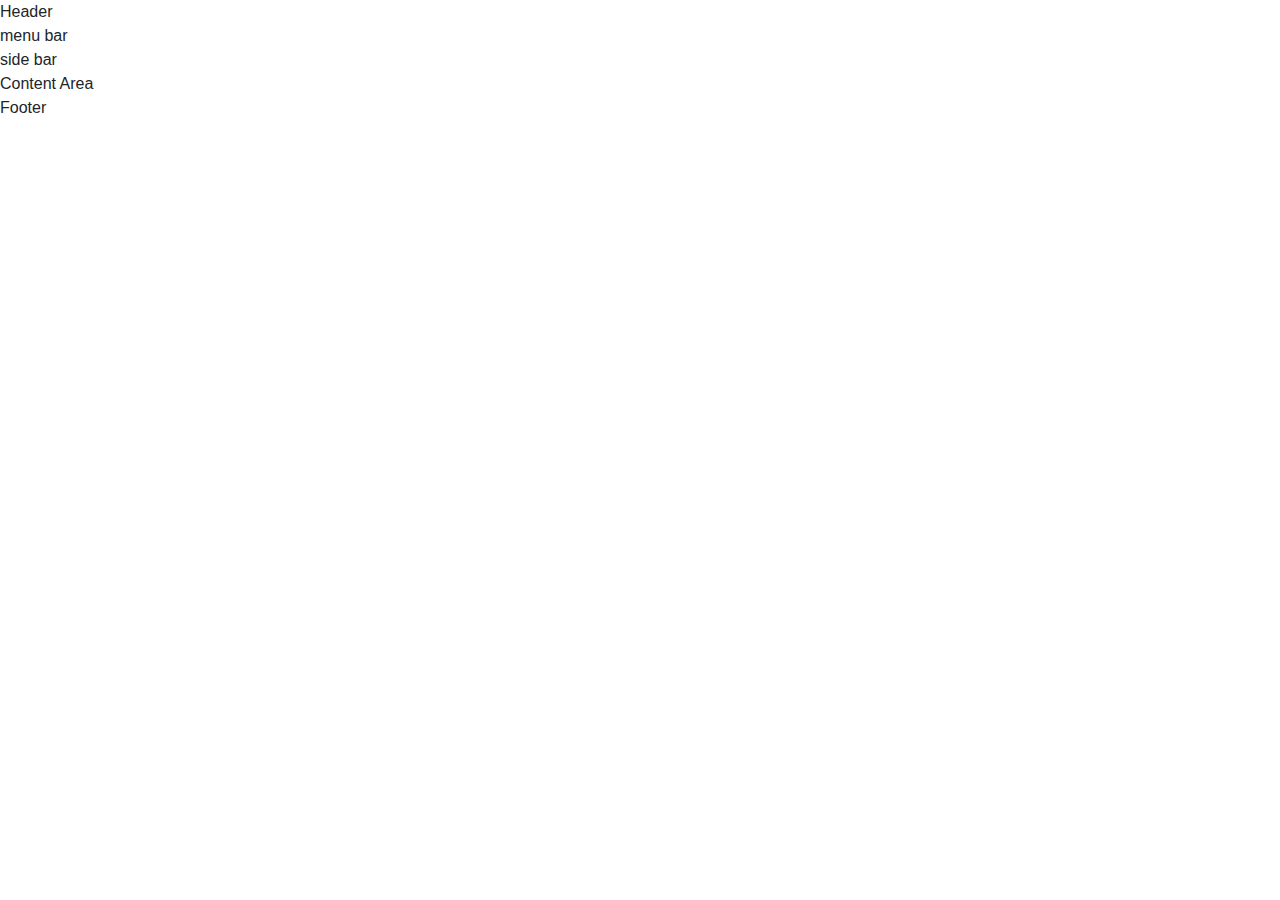
<file: project-demo/index.html>
<!DOCTYPE html>
<html lang="en">
<head>
    <meta charset="UTF-8">
    <title>Shopping Cart</title>
    <link rel="stylesheet" href="css/bootstrap.css">
</head>
<body>
    <main>
        <header>
            Header
        </header>
        <nav>
            menu bar
        </nav>
        <nav>
            side bar
        </nav>
        <article>
            Content Area
        </article>
        <footer>
            Footer
        </footer>
    </main>
</body>
</html>
</file>
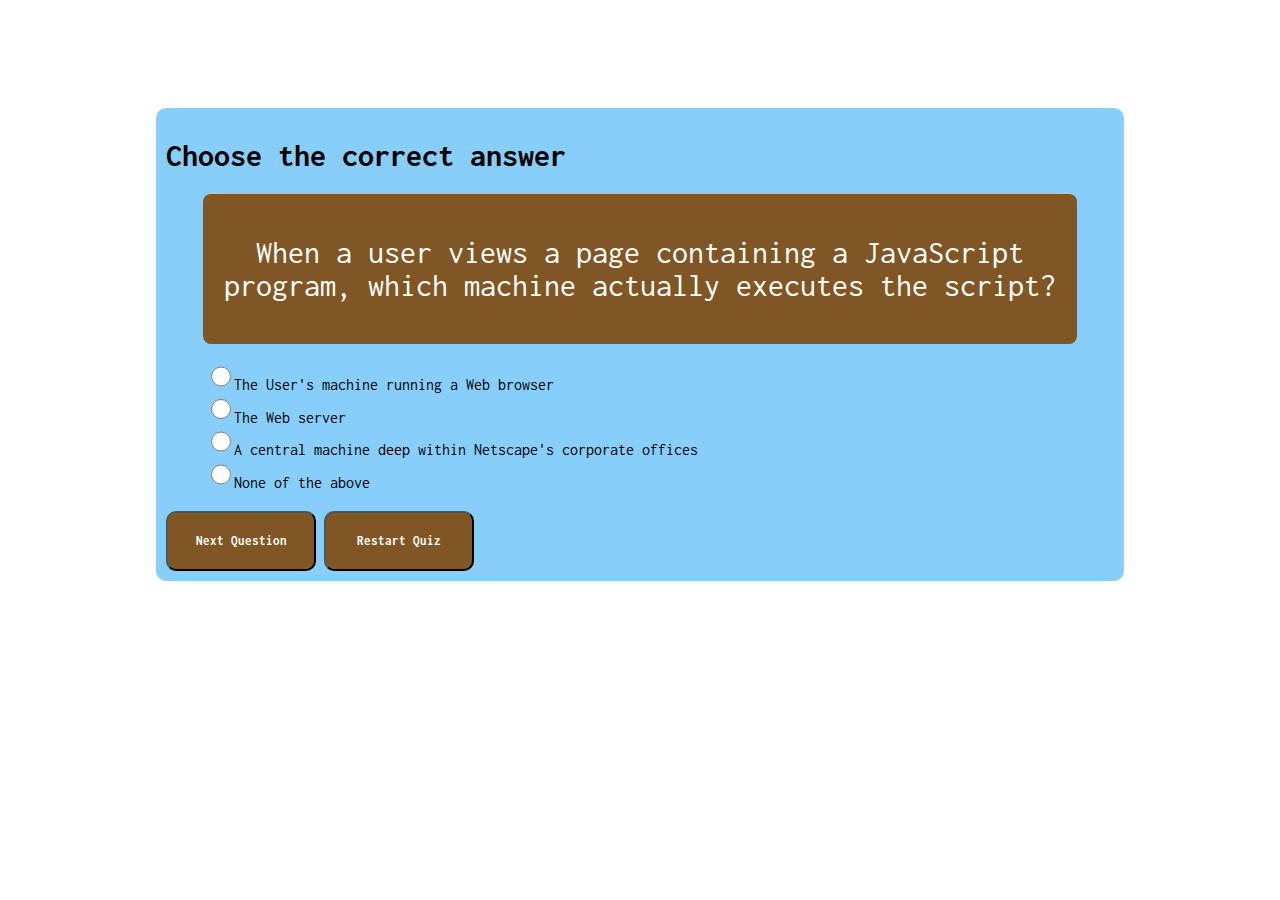
<file: lectures/13/index.html>
<!DOCTYPE html>
<html lang="en">
<head>
    <meta charset="UTF-8">
    <title>Test</title>
    <link rel="stylesheet" href="css/style.css">
</head>
<body>
    <div class="quiz-wrapper">
        <h1>Choose the correct answer</h1>
        <div id="question"></div>
        <ul id="choice-list"></ul>
        <div id="quiz-message"></div>
        <div id="result"></div>
        <button id="next-btn" onclick="displayNext()">Next Question</button>
        <button id="reset" onclick="resetQuiz()">Restart Quiz</button>

    </div>
<script src="js/script.js"></script>
</body>
</html>
</file>
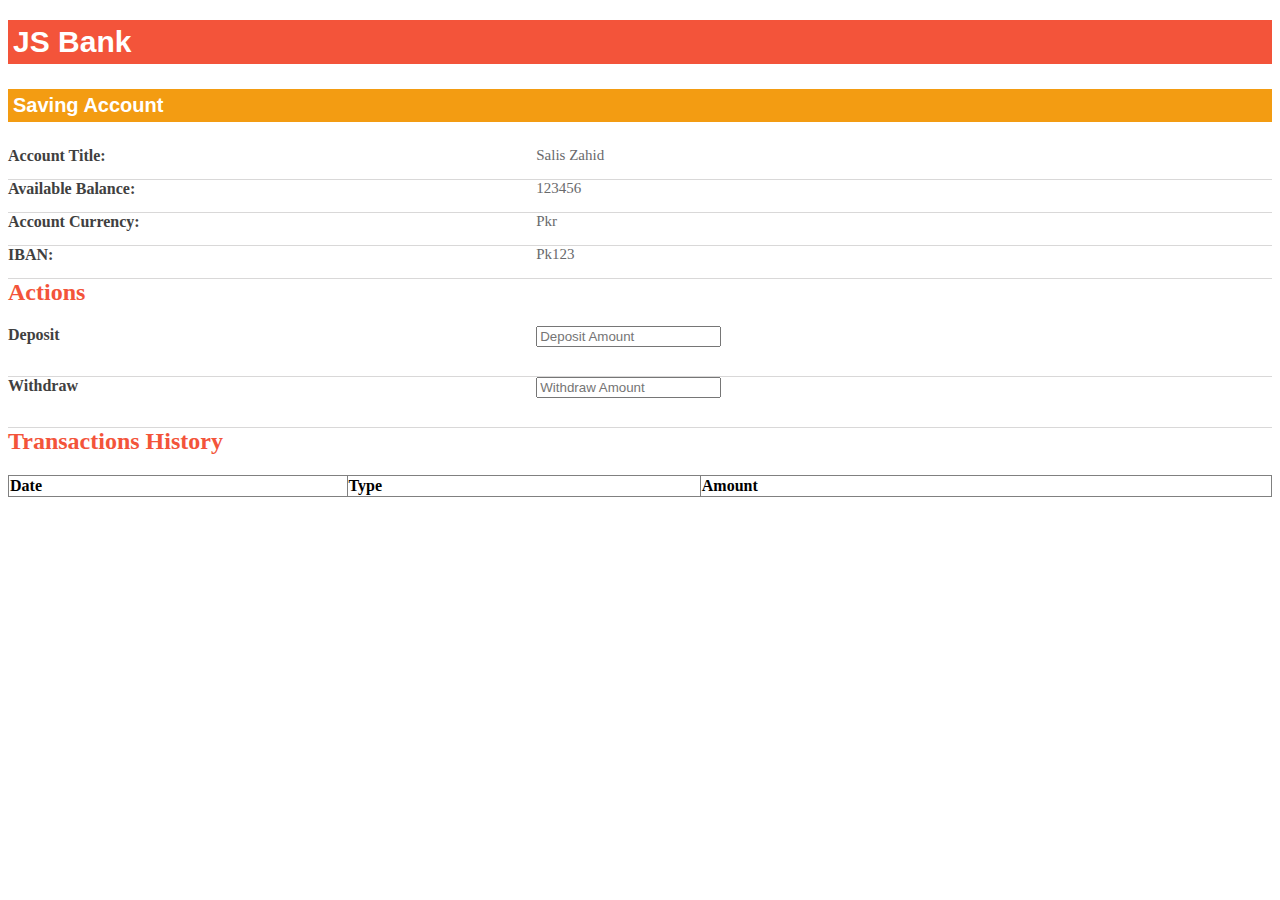
<file: lectures/15/index.html>
<!DOCTYPE html>
<html lang="en">
<head>
    <meta charset="UTF-8">
    <title>Mock Exam</title>
    <link rel="stylesheet" href="css/style.css">
</head>
<body>
<h1 class="TitleH1">JS Bank</h1>
<h2 class="TitleH2">Saving Account</span> </h2>
<div>
    <div class="AccountDetails">
        <div class="sav-acct-info">
            <div class="acct-head">Account Title:</div>
            <div class="acct-desc">
                <span id="title"></span>
            </div>
        </div>
        <div class="sav-acct-info acct-lft">
            <div class="acct-head">Available Balance:</div>
            <div class="acct-desc">
                <span id="balance"></span>
            </div>
        </div>
        <div class="sav-acct-info acct-lft">
            <div class="acct-head">Account Currency:</div>
            <div class="acct-desc">
                <span id="currency"></span>
            </div>
        </div>
        <div class="sav-acct-info">
            <div class="acct-head">IBAN:</div>
            <div class="acct-desc">
                <span id="IBAN"></span>
            </div>
        </div>
    </div>
</div>
<h2 class="actions"> Actions </h2>
<div class="sav-acct-info acct-lft">
    <div class="acct-head">Deposit</div>
    <div class="acct-desc">
        <input id="deposit" onkeyup="depositamount(event)" placeholder="Deposit Amount">
        <p id="deposit-msg"></p>
    </div>
</div>
<div class="sav-acct-info">
    <div class="acct-head">Withdraw</div>
    <div class="acct-desc">
        <input id="withdraw" onkeyup="withdrawamount(event)" placeholder="Withdraw Amount">
        <p id="withdraw-msg"></p>
    </div>
</div>
<h2 class="actions"> Transactions History  </h2>
<table id="transaction-table" cellspacing="0" rules="all" border="1" style="width:100%;">
    <tr>
        <th align="left" valign="middle" scope="col">Date</th>
        <th align="left" valign="middle" scope="col">Type</th>
        <th align="left" valign="middle" scope="col">Amount</th>
    </tr>
</table>
<script src="js/main.js"></script>
</body>
</html>
</file>
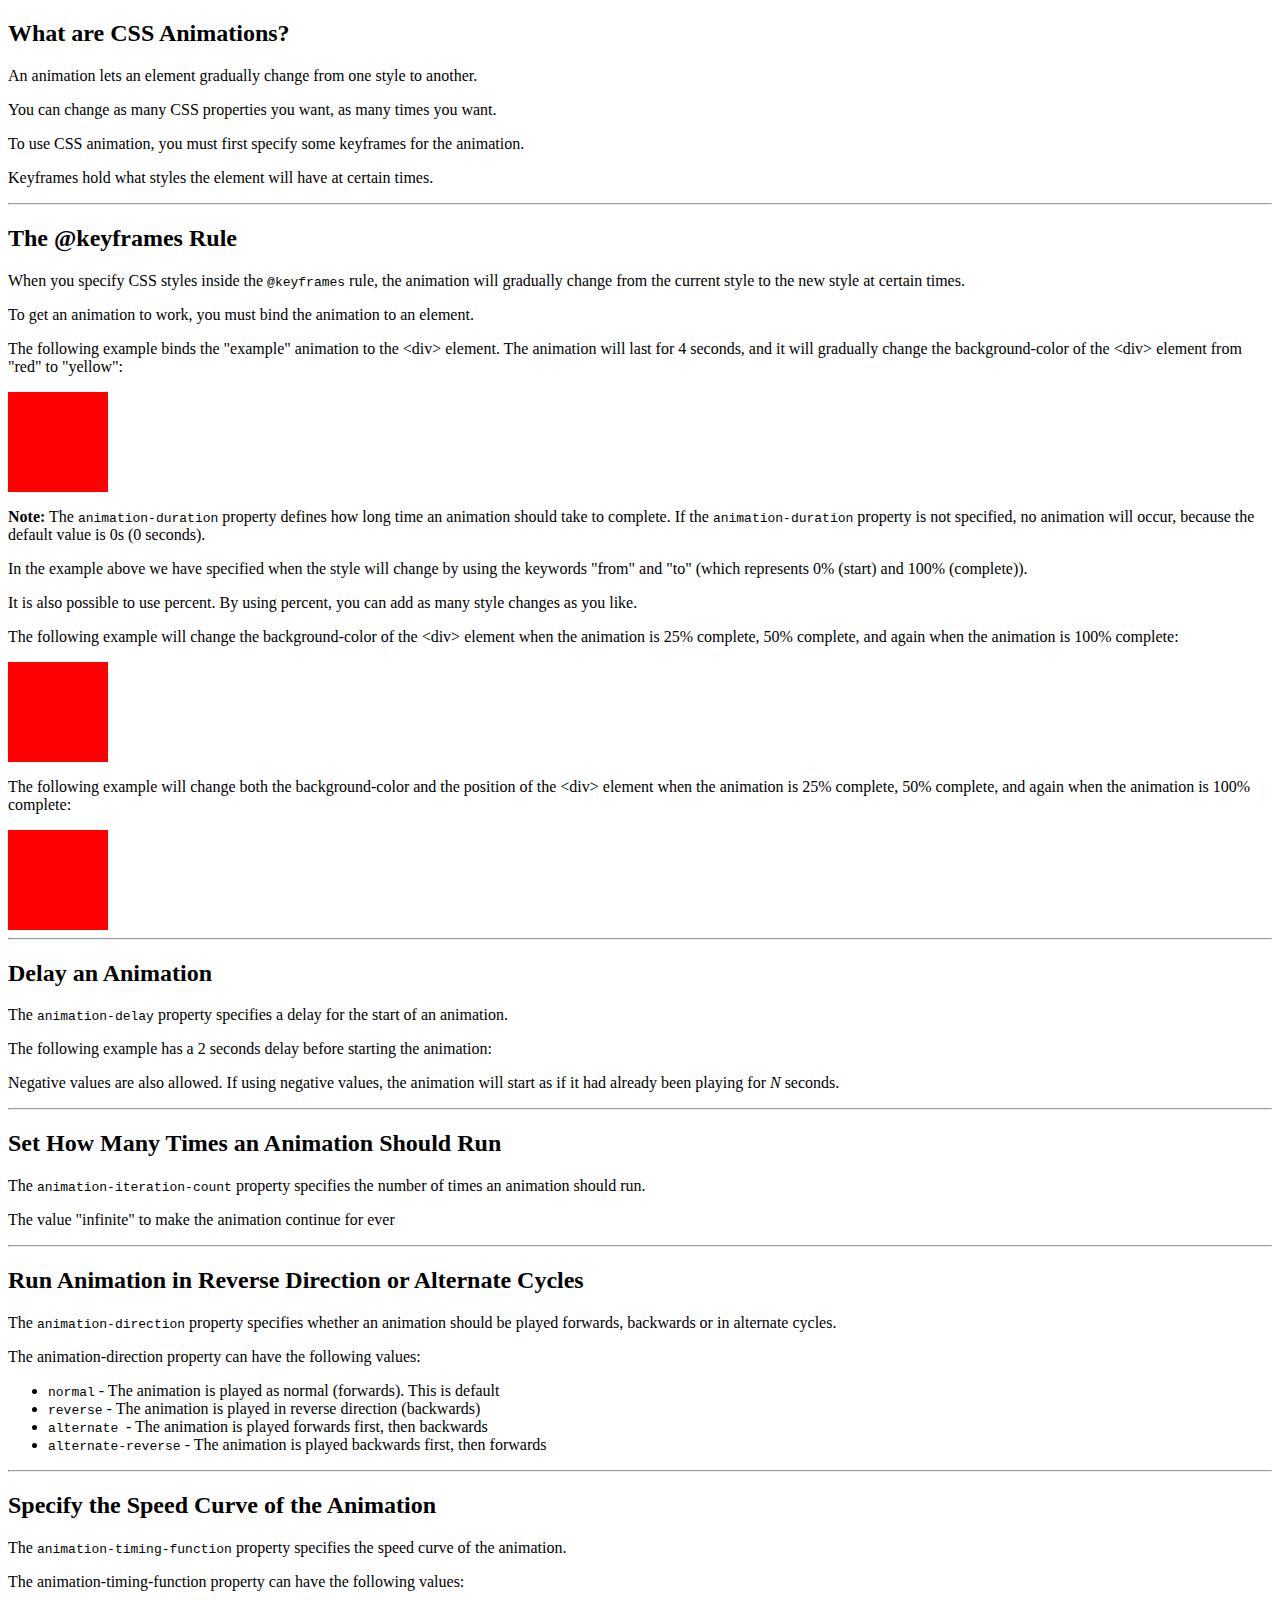
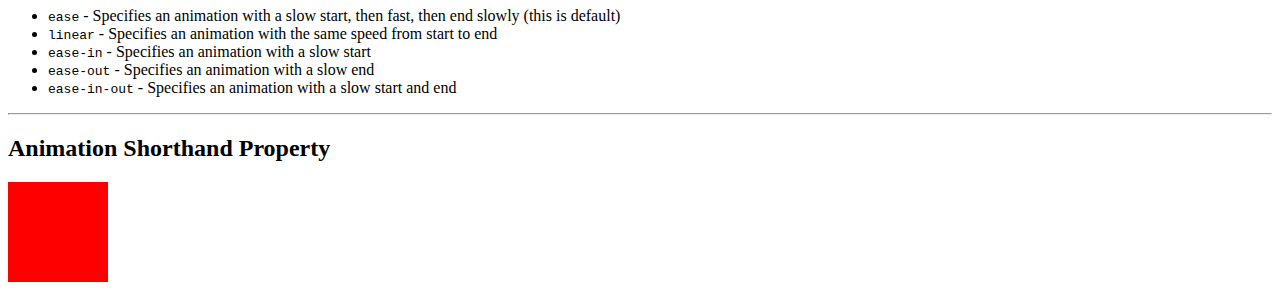
<file: lectures/12/animation/index.html>
<!DOCTYPE html>
<html lang="en">
<head>
    <meta charset="UTF-8">
    <title>Animation</title>
</head>
<body>

<h2>What are CSS Animations?</h2>
<p>An animation lets an element gradually change from one style to another.</p>
<p>You can change as many CSS properties you want, as many times you want.</p>
<p>To use CSS animation, you must first specify some keyframes for the
    animation.</p>
<p>Keyframes hold what styles the element will have at certain times.</p>
<hr>

<h2>The @keyframes Rule</h2>
<p>When you specify CSS styles inside the <code>@keyframes</code>
    rule, the animation will gradually change from the current style to the new style
    at certain times.</p>
<p>To get an animation to work, you must bind the animation to an element.</p>
<p>The following example binds the &quot;example&quot; animation to the &lt;div&gt; element.
    The animation will last for 4 seconds, and it will gradually change the
    background-color of the &lt;div&gt; element from &quot;red&quot; to &quot;yellow&quot;:</p>
<style>
    div.e1 {
        width: 100px;
        height: 100px;
        background-color: red;
        -webkit-animation-name: example; /* Safari 4.0 - 8.0 */
        -webkit-animation-duration: 4s; /* Safari 4.0 - 8.0 */
        animation-name: animation1;
        animation-duration: 4s;
    }

    /* Safari 4.0 - 8.0 */
    @-webkit-keyframes animation1 {
        from {background-color: red;}
        to {background-color: yellow;}
    }

    /* Standard syntax */
    @keyframes animation1 {
        from {background-color: red;}
        to {background-color: yellow;}
    }
</style>
<div class="e1"></div>
<p><b>Note:</b> The <code>animation-duration</code> property
    defines how long time an animation should take to complete. If the <code>animation-duration</code> property is not specified,
    no animation will occur, because
    the default value is 0s (0 seconds).&nbsp;</p>
<p>In the example above we have specified when the style will change by using
    the keywords &quot;from&quot; and &quot;to&quot; (which represents 0% (start) and 100% (complete)).</p>
<p>It is also possible to use percent. By using percent, you can add as many
    style changes as you like.</p>
<p>The following example will change the background-color of the &lt;div&gt;
    element when the animation is 25% complete, 50% complete, and again when the animation is 100% complete:</p>
<style>
    div.e2 {
        width: 100px;
        height: 100px;
        background-color: red;
        -webkit-animation-name: example; /* Safari 4.0 - 8.0 */
        -webkit-animation-duration: 4s; /* Safari 4.0 - 8.0 */
        animation-name: animation2;
        animation-duration: 4s;
    }

    /* Safari 4.0 - 8.0 */
    @-webkit-keyframes animation2 {
        0%   {background-color: red;}
        25%  {background-color: yellow;}
        50%  {background-color: blue;}
        100% {background-color: green;}
    }

    /* Standard syntax */
    @keyframes animation2 {
        0%   {background-color: red;}
        25%  {background-color: yellow;}
        50%  {background-color: blue;}
        100% {background-color: green;}
    }
</style>
<div class="e2"></div>
<p>The following example will change both the background-color and the position of the &lt;div&gt;
    element when the animation is 25% complete, 50% complete, and again when the animation is 100% complete:</p>
<style>
    div.e3 {
        width: 100px;
        height: 100px;
        background-color: red;
        position: relative;
        -webkit-animation-name: animation3; /* Safari 4.0 - 8.0 */
        -webkit-animation-duration: 4s; /* Safari 4.0 - 8.0 */
        animation-name: animation3;
        animation-duration: 10s;
    }

    /* Safari 4.0 - 8.0 */
    @-webkit-keyframes animation3 {
        0%   {background-color:red; left:0px; top:0px;}
        25%  {background-color:yellow; left:200px; top:0px;}
        50%  {background-color:blue; left:200px; top:200px;}
        75%  {background-color:green; left:0px; top:200px;}
        100% {background-color:red; left:0px; top:0px;}
    }

    /* Standard syntax */
    @keyframes animation3 {
        0%   {background-color:red; left:0px; top:0px;}
        25%  {background-color:yellow; left:200px; top:0px;}
        50%  {background-color:blue; left:200px; top:200px;}
        75%  {background-color:green; left:0px; top:200px;}
        100% {background-color:red; left:0px; top:0px;}
    }
</style>
<div class="e3"></div>
<hr>


<h2>Delay an Animation</h2>
<p>The <code>animation-delay</code> property specifies a delay for the start of an animation.</p>
<p>The following example has a 2 seconds delay before starting the animation:</p>


<p>Negative values are also allowed. If using negative values, the animation
    will start as if it had already been playing for <em>N</em> seconds.</p>
<hr>

<h2>Set How Many Times an Animation Should Run</h2>
<p>The <code>animation-iteration-count</code> property specifies the number of times an animation should run.</p>
<p>The value &quot;infinite&quot; to make the animation
    continue for ever</p>
<hr>

<h2>Run Animation in Reverse Direction or Alternate Cycles</h2>
<p>The <code>animation-direction</code> property specifies
    whether an animation should be played forwards, backwards or in alternate
    cycles.</p>
<p>The animation-direction property can have the following values:</p>
<ul>
    <li><code>normal</code> - The animation is played as normal
        (forwards). This is default</li>
    <li><code>reverse</code> - The animation is played in
        reverse direction (backwards)</li>
    <li><code>alternate </code>- The animation is played
        forwards first, then backwards</li>
    <li><code>alternate-reverse</code> - The animation is played
        backwards first, then forwards</li>
</ul>
<hr>

<h2>Specify the Speed Curve of the Animation</h2>
<p>The <code>animation-timing-function</code> property specifies the speed curve of the
    animation.</p>
<p>The animation-timing-function property can have the following values:</p>
<ul>
    <li><code>ease</code> - Specifies an animation with a slow start, then fast, then end slowly (this is default)</li>
    <li><code>linear</code> - Specifies an animation with the same speed from start to end</li>
    <li><code>ease-in</code> - Specifies an animation with a slow start</li>
    <li><code>ease-out</code> - Specifies an animation with a slow end</li>
    <li><code>ease-in-out</code> - Specifies an animation with a slow start and end</li>
</ul>
<hr>



<h2>Animation Shorthand Property</h2>
<style>
    div.e4 {
        width: 100px;
        height: 100px;
        background-color: red;
        position: relative;
        -webkit-animation: myfirst 5s linear 2s infinite alternate; /* Safari 4.0 - 8.0 */
        animation: myfirst 5s linear 2s infinite alternate;
    }

    /* Safari 4.0 - 8.0 */
    @-webkit-keyframes myfirst {
        0%   {background-color:red; left:0px; top:0px;}
        25%  {background-color:yellow; left:200px; top:0px;}
        50%  {background-color:blue; left:200px; top:200px;}
        75%  {background-color:green; left:0px; top:200px;}
        100% {background-color:red; left:0px; top:0px;}
    }

    /* Standard syntax */
    @keyframes myfirst {
        0%   {background-color:red; left:0px; top:0px;}
        25%  {background-color:yellow; left:200px; top:0px;}
        50%  {background-color:blue; left:200px; top:200px;}
        75%  {background-color:green; left:0px; top:200px;}
        100% {background-color:red; left:0px; top:0px;}
    }
</style>

<div class="e4"></div>



</body>
</html>
</file>
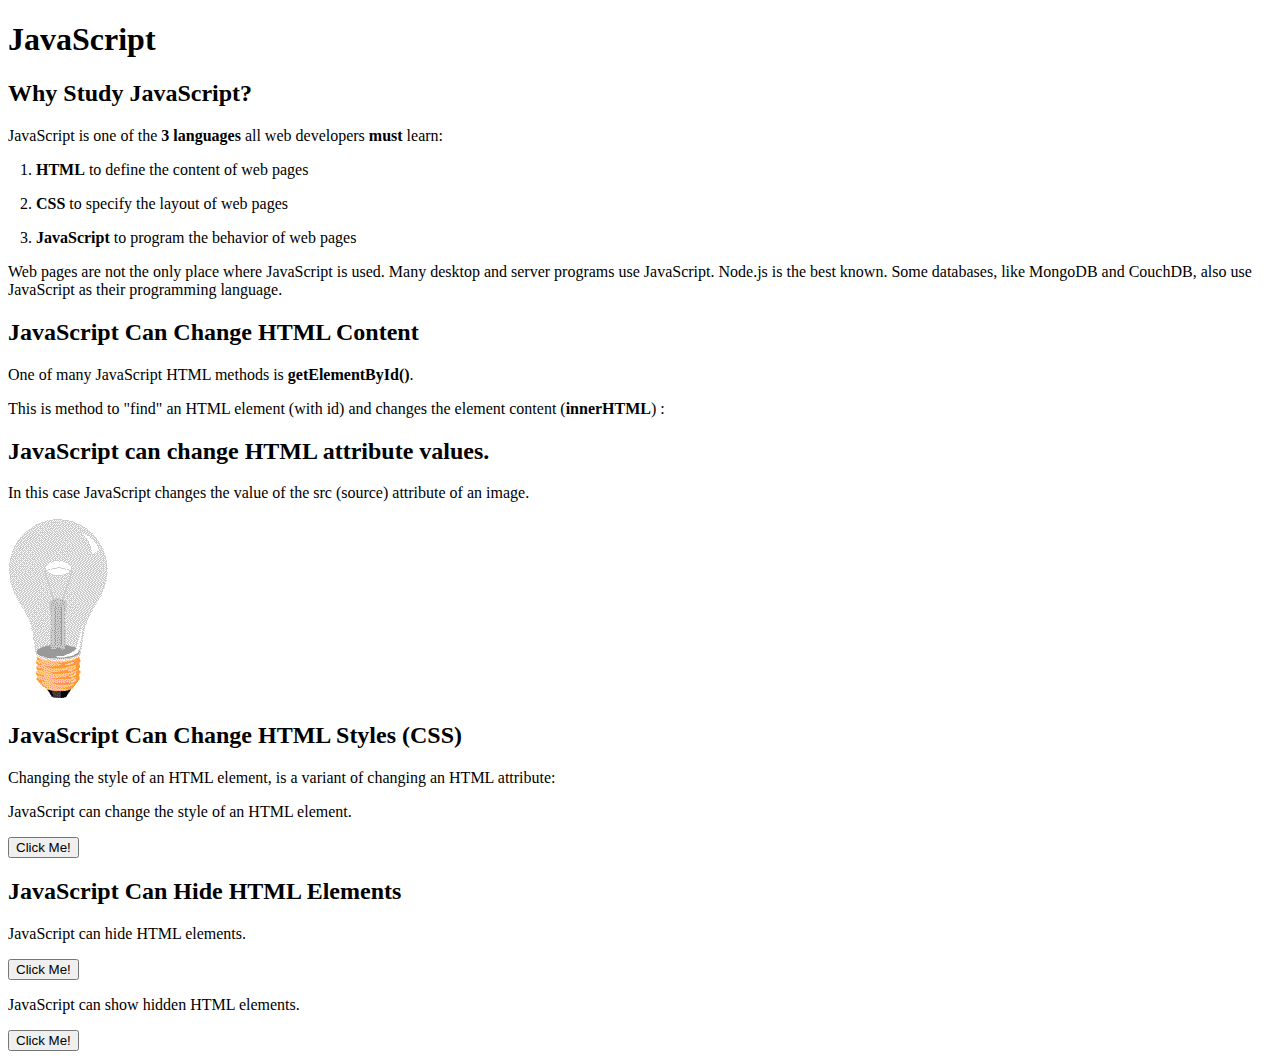
<file: lectures/10/js1-intro.html>
<!DOCTYPE html>
<html lang="en">
<head>
    <meta charset="UTF-8">
    <title>JS1</title>

</head>
<body>
<h1>JavaScript</h1>
<h2>Why Study JavaScript?</h2>
<p>JavaScript is one of the <strong>3 languages</strong> all web developers <strong>
    must</strong>
    learn:</p>
<p>&nbsp;&nbsp; 1. <strong>HTML</strong> to define the content of web pages</p>
<p>&nbsp;&nbsp; 2. <strong>CSS</strong> to specify the layout of web pages</p>
<p>&nbsp;&nbsp; 3. <strong>JavaScript</strong> to program the behavior of web pages </p>
<p>Web pages are not the only place where JavaScript is used.
    Many desktop and server programs use JavaScript. Node.js is the best known.
    Some databases, like MongoDB and CouchDB, also use JavaScript as their programming language.</p>


<h2>JavaScript Can Change HTML Content</h2>
<p>One of many JavaScript HTML methods is <strong>getElementById()</strong>.</p>
<p>This is method to "find" an HTML element (with id)
    and changes the element content (<strong>innerHTML</strong>) :</p>
<p id="text"></p>
<p id="calc"></p>
<p id="example1"></p>
<script>
    /*
        document.getElementById("text").innerText = "This is a sample text";
    */
/*
        document.getElementById("calc").innerText = 5 + 5;
*/
    /*
        document.getElementById("example1").innerText = 'Example text using Single Quote';
    */
</script>
<!--
<script src="js/main.js"></script>
-->



<h2>JavaScript can change HTML attribute values.</h2>

<p>In this case JavaScript changes the value of the src (source) attribute of an image.</p>

<!--
<button onclick="document.getElementById('myImage').src='images/pic_bulbon.gif'">Turn on the light</button>
-->

<img id="myImage" src="images/pic_bulboff.gif" style="width:100px">

<!--
<button onclick="document.getElementById('myImage').src='images/pic_bulboff.gif'">Turn off the light</button>
-->


<h2>JavaScript Can Change HTML Styles (CSS)</h2>
<p>Changing the style of an HTML element, is a variant of changing an HTML
    attribute:</p>
<p id="alter_size">JavaScript can change the style of an HTML element.</p>

<button type="button" onclick="document.getElementById('alter_size').style.fontSize='35px'">Click Me!</button>


<h2>JavaScript Can Hide HTML Elements</h2>
<p id="change_display">JavaScript can hide HTML elements.</p>

<button type="button" onclick="document.getElementById('change_display').style.display='none'">Click Me!</button>


<p>JavaScript can show hidden HTML elements.</p>

<p id="show_it" style="display:none;">Hello JavaScript!</p>

<button type="button" onclick="document.getElementById('show_it').style.display='block'">Click Me!</button>
</body>
</html>
</file>
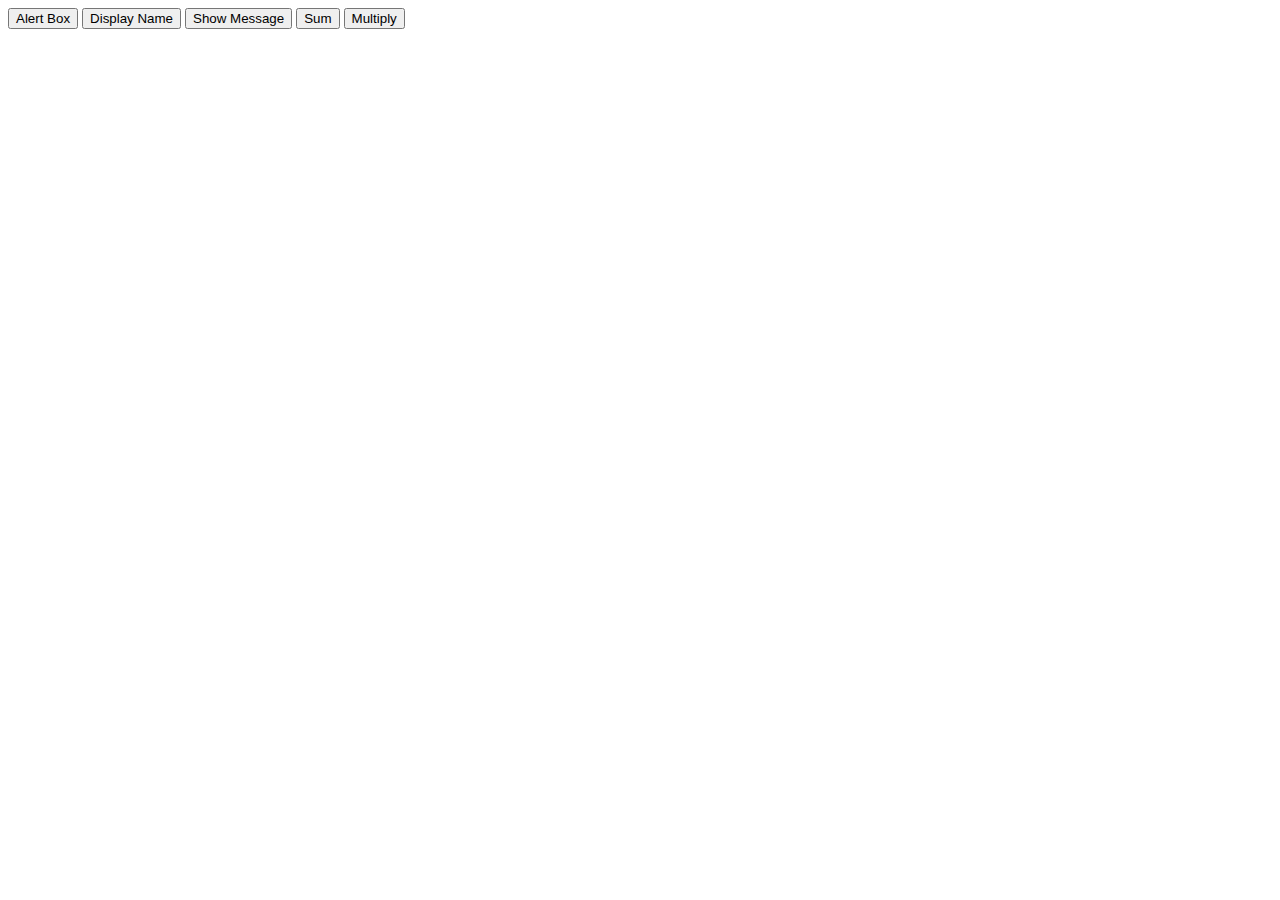
<file: lectures/10/js2-functions.html>
<!DOCTYPE html>
<html lang="en">
<head>
    <meta charset="UTF-8">
    <title>JS2</title>
</head>
<body>

<button onclick="showAlertBox()"> Alert Box </button>
<button onclick="displayName('Ali')"> Display Name </button>
<button onclick="showMessage()"> Show Message </button>
<button onclick="sum()"> Sum </button>
<button onclick="multiply(4,9)"> Multiply </button>
<script src="js/main.js"></script>
</body>
</html>
</file>
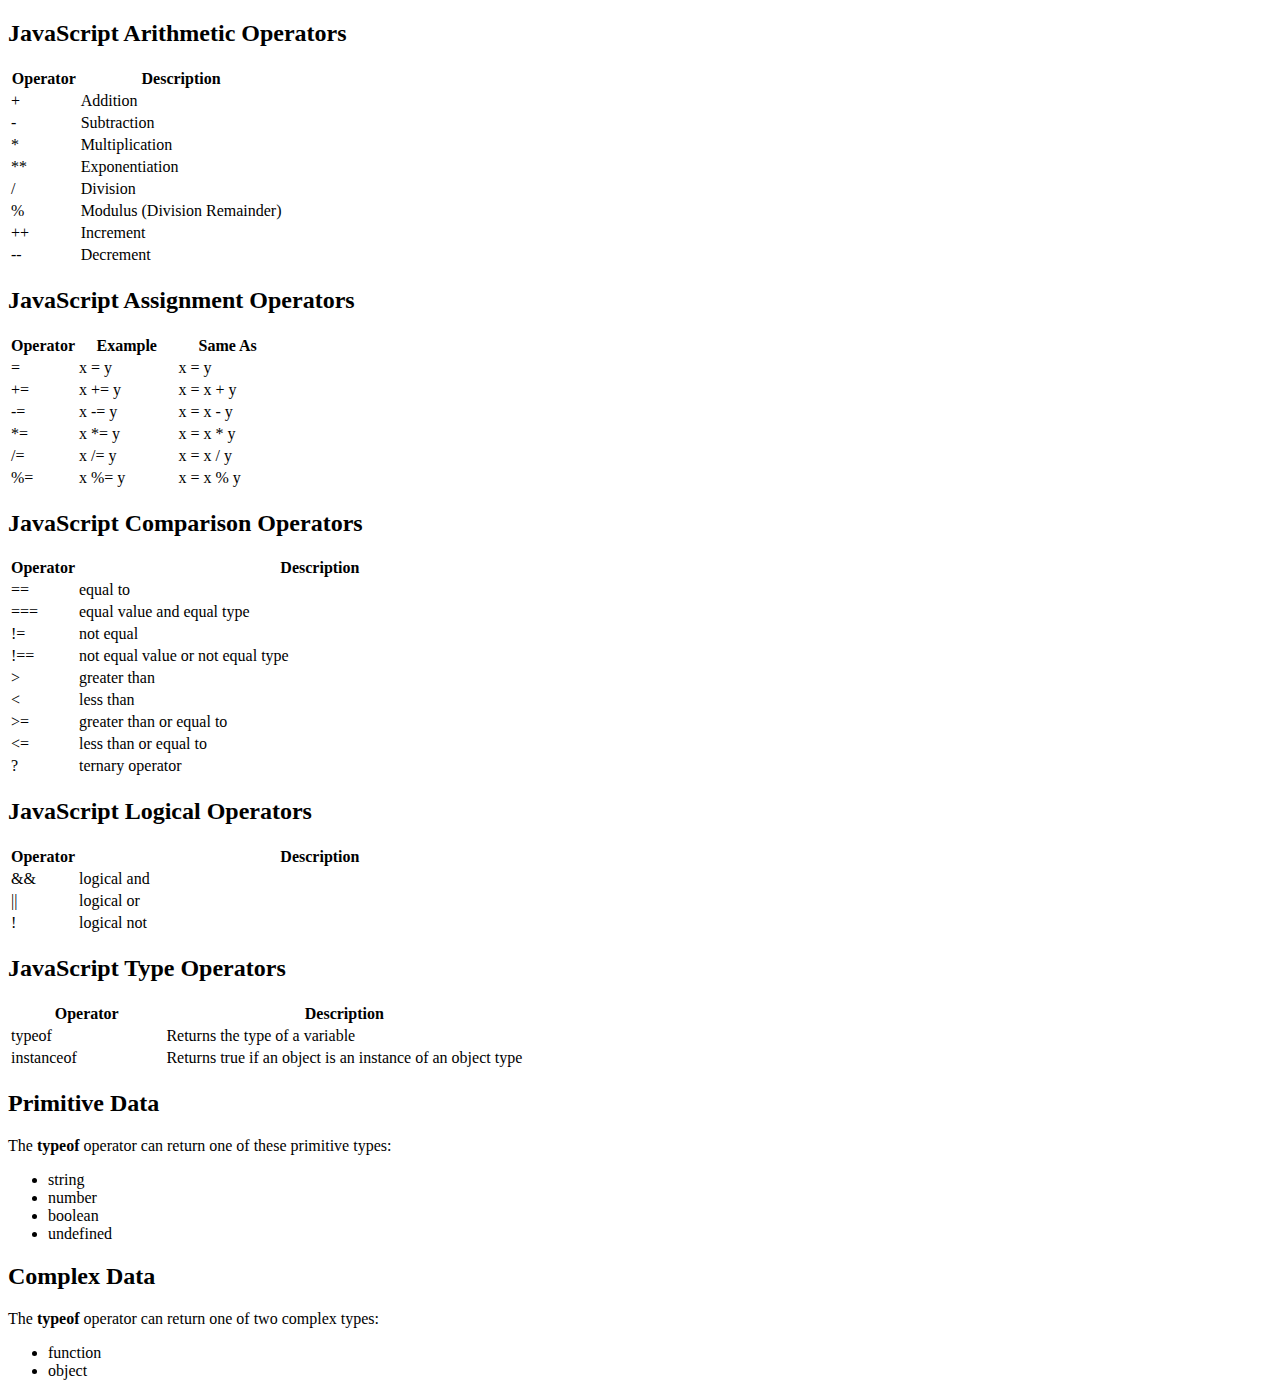
<file: lectures/10/js3-op.html>
<!DOCTYPE html>
<html lang="en">
<head>
    <meta charset="UTF-8">
    <title>JS3</title>
</head>
<body>
<h2>JavaScript Arithmetic Operators</h2>
<table>
    <tbody><tr>
        <th style="width:25%">Operator</th>
        <th>Description</th>
    </tr>
    <tr>
        <td>+</td>
        <td>Addition</td>
    </tr>
    <tr>
        <td>-</td>
        <td>Subtraction</td>
    </tr>
    <tr>
        <td>*</td>
        <td>Multiplication</td>
    </tr>
    <tr>
        <td>**</td>
        <td>Exponentiation</td>
    </tr>
    <tr>
        <td>/</td>
        <td>Division</td>
    </tr>
    <tr>
        <td>%</td>
        <td>Modulus (Division Remainder)</td>
    </tr>
    <tr>
        <td>++</td>
        <td>Increment</td>
    </tr>
    <tr>
        <td>--</td>
        <td>Decrement</td>
    </tr>
    </tbody></table>
<h2>JavaScript Assignment Operators</h2>
<table>
    <tbody><tr>
        <th style="width:25%">Operator</th>
        <th>Example</th>
        <th>Same As</th>
    </tr>
    <tr>
        <td>=</td>
        <td>x = y</td>
        <td>x = y</td>
    </tr>
    <tr>
        <td>+=</td>
        <td>x += y</td>
        <td>x = x + y</td>
    </tr>
    <tr>
        <td>-=</td>
        <td>x -= y</td>
        <td>x = x - y</td>
    </tr>
    <tr>
        <td>*=</td>
        <td>x *= y</td>
        <td>x = x * y</td>
    </tr>
    <tr>
        <td>/=</td>
        <td>x /= y</td>
        <td>x = x / y</td>
    </tr>
    <tr>
        <td>%=</td>
        <td>x %= y</td>
        <td>x = x % y</td>
    </tr>
    </tbody></table>
<h2>JavaScript Comparison Operators</h2>
<table>
    <tbody><tr>
        <th style="width:12%">Operator</th>
        <th>Description</th>
    </tr>
    <tr>
        <td>==</td>
        <td>equal to</td>
    </tr>
    <tr>
        <td>===</td>
        <td>equal value and equal type</td>
    </tr>
    <tr>
        <td>!=</td>
        <td>not equal</td>
    </tr>
    <tr>
        <td>!==</td>
        <td>not equal value or not equal type</td>
    </tr>
    <tr>
        <td>&gt;</td>
        <td>greater than</td>
    </tr>
    <tr>
        <td>&lt;</td>
        <td>less than</td>
    </tr>
    <tr>
        <td>&gt;=</td>
        <td>greater than or equal to</td>
    </tr>
    <tr>
        <td>&lt;=</td>
        <td>less than or equal to</td>
    </tr>
    <tr>
        <td>?</td>
        <td>ternary operator</td>
    </tr>
    </tbody></table>
<h2>JavaScript Logical Operators</h2>
<table>
    <tbody><tr>
        <th style="width:12%">Operator</th>
        <th>Description</th>
    </tr>
    <tr>
        <td>&amp;&amp;</td>
        <td>logical and</td>
    </tr>
    <tr>
        <td>||</td>
        <td>logical or</td>
    </tr>
    <tr>
        <td>!</td>
        <td>logical not</td>
    </tr>
    </tbody></table>

<h2>JavaScript Type Operators</h2>

<table>
    <tbody><tr>
        <th style="width:30%">Operator</th>
        <th>Description</th>
    </tr>
    <tr>
        <td>typeof</td>
        <td>Returns the type of a variable</td>
    </tr>
    <tr>
        <td>instanceof</td>
        <td>Returns true if an object is an instance of an object type</td>
    </tr>
    </tbody></table>

<h2>Primitive Data</h2>
<p>The <strong>typeof</strong> operator can return one of these primitive types:</p>
<ul>
    <li>string</li>
    <li>number</li>
    <li>boolean</li>
    <li>undefined</li>
</ul>
<h2>Complex Data</h2>
<p>The <strong>typeof</strong> operator can return one of two complex types:</p>
<ul>
    <li>function</li>
    <li>object</li>
</ul>
<script src="js/main.js"></script>
</body>
</html>
</file>
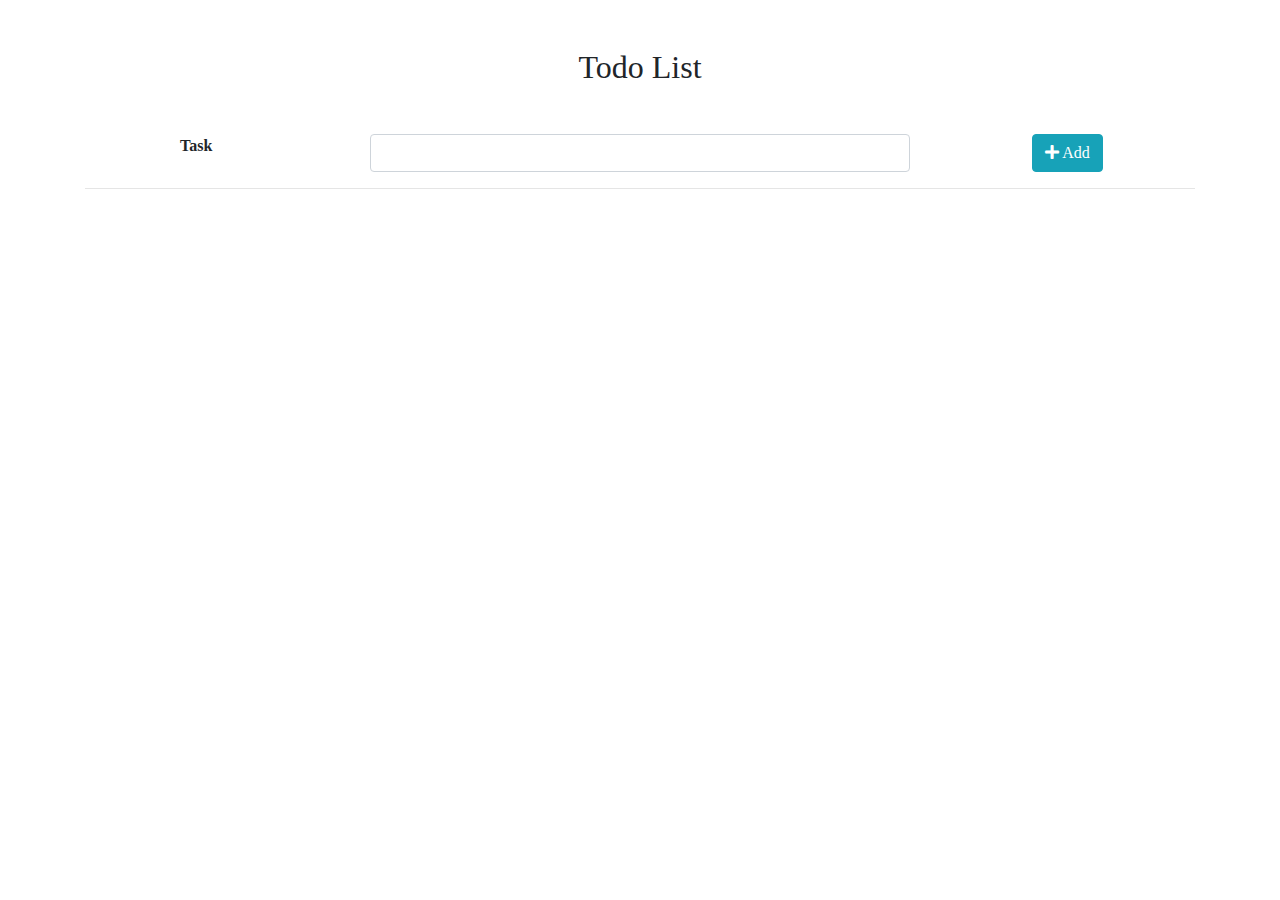
<file: lectures/11/todo.html>
<!DOCTYPE html>
<html lang="en">
<head>
    <title>Todo List</title>
    <meta charset="utf-8">
    <meta name="viewport" content="width=device-width, initial-scale=1">
    <link rel="stylesheet" href="https://fonts.googleapis.com/css?family=Bangers|Old+Standard+TT">
    <link rel="stylesheet" href="https://use.fontawesome.com/releases/v5.4.2/css/all.css">
    <link rel="stylesheet" href="css/bootstrap.css">
    <link rel="stylesheet" href="css/style.css">
</head>
<body>
<div class="container">
        <h2 class="text-center my-5">Todo List </h2>
        <div class="row">
            <div class="col-sm-2 col-md-2 offset-md-1 d-none d-sm-block">
                <label for="task" class="text-right font-weight-bold">Task</label>
            </div>
            <div class="col-9 col-sm-8 col-md-6">
                <input id="task" class="form-control">
            </div>
            <div class="col-3 col-sm-2 col-md-3 text-center">
                <button id="add" class="btn btn-info" onclick="add()">
                    <i class="fa fa-plus"></i>
                    <span class="d-none d-sm-inline">Add</span>
                </button>
            </div>
        </div>
        <div class="container">
            <div class="row">
                <div class="col-sm-6 offset-sm-3 my-2" id="message" style="display: none;">
                    <div class="alert alert-warning">
                        <strong>Warning!</strong> There is no task in the field
                    </div>
                </div>
            </div>
        </div>
        <hr>
        <div class="row">
            <div id="todos" class="col-12">

            </div>
        </div>
</div>


<script src="js/main.js"></script>
</body>
</html>
</file>
<file: lectures/13/css/style.css>
@import url('https://fonts.googleapis.com/css?family=Inconsolata');

* {
    font-family: 'Inconsolata', monospace;
}

.quiz-wrapper {
    position: relative;
    width: 75%;
    margin: auto;
    background-color: lightskyblue;
    top: 100px;
    padding: 10px;
    border-radius: 10px;
}
ul {
    list-style-type: none;
}

li {
    font-size: 2em;
    color: #563e11;
}
input[type=radio]{
    height: 2em;
    width: 20px;
    border: 0;
}

#next-btn {
    text-align: center;
    background-color: #805724;
    width: 150px;
    height: 60px;
    border-radius: 10px;
    color: white;
    font-weight: bold;
}

#reset {
    text-align: center;
    background-color: #805724;
    width: 150px;
    height: 60px;
    border-radius: 10px;
    color: white;
    font-weight: bold;
}

#question {
    text-align: center;
    font-size: 2em;
    width: 90%;
    margin: auto;
    height: auto;
    background-color: #805724;
    border-radius: 8px;
    color: white;
    padding: 10px;
}


#quiz-message {
    color: red;
    text-align: center;
    font-size: 2em;
    margin: 20px;
}

#result {
    text-align: center;
    font-size: 2em;
    margin: 20px;
}
</file>
<file: lectures/15/css/style.css>
#header-wrap {
    width: 100%;
    margin: 0 auto;
}
.actions {
    color: #f3543a;
}
.TitleH1 {
    display: block;
    margin-bottom: 25px;
    background: #f3543a;
    margin-left: 0;
    color: #FFF;
    font-family: "Bliss2Bold",Arial,Helvetica,sans-serif;
    font-size: 30px;
    padding: 5px;
}
.TitleH2 {
    display: block;
    margin-bottom: 25px;
    background: #f39c12;
    margin-left: 0;
    color: #FFF;
    font-family: "Bliss2Bold",Arial,Helvetica,sans-serif;
    font-size: 20px;
    padding: 5px;
}

.sav-acct-info {
    float: left;
    border-bottom: 1px solid #d9d8d8;
    width: 100%;
    clear: both;
    padding-bottom: 9px;
    height: auto !important;
}


.acct-head {
    font-family: "Trebuchet MS";
    font-size: 16px;
    color: #404040;
    font-weight: bold;
    width: 41% !important;
    float: left;
    padding-bottom: 5px;
}

.acct-desc {
    font-family: "Trebuchet MS";
    color: #696a6c;
    padding-top: 10px !important;
    width: 49%;
    float: left;
    margin-top: -10px;
    padding-left: 10px;
    padding-bottom: 5px;
    font-size: 15px;
}
</file>
<file: lectures/11/css/style.css>
* {
    font-family: 'Old Standard TT', serif;
}

#todos ul {
    list-style-type: none;
}

#todos li {
    text-align: left;
    display: inline;
    cursor:pointer;
}

#todos li button {
    float: right;
}

.done {
    text-decoration: line-through;
}
</file>
